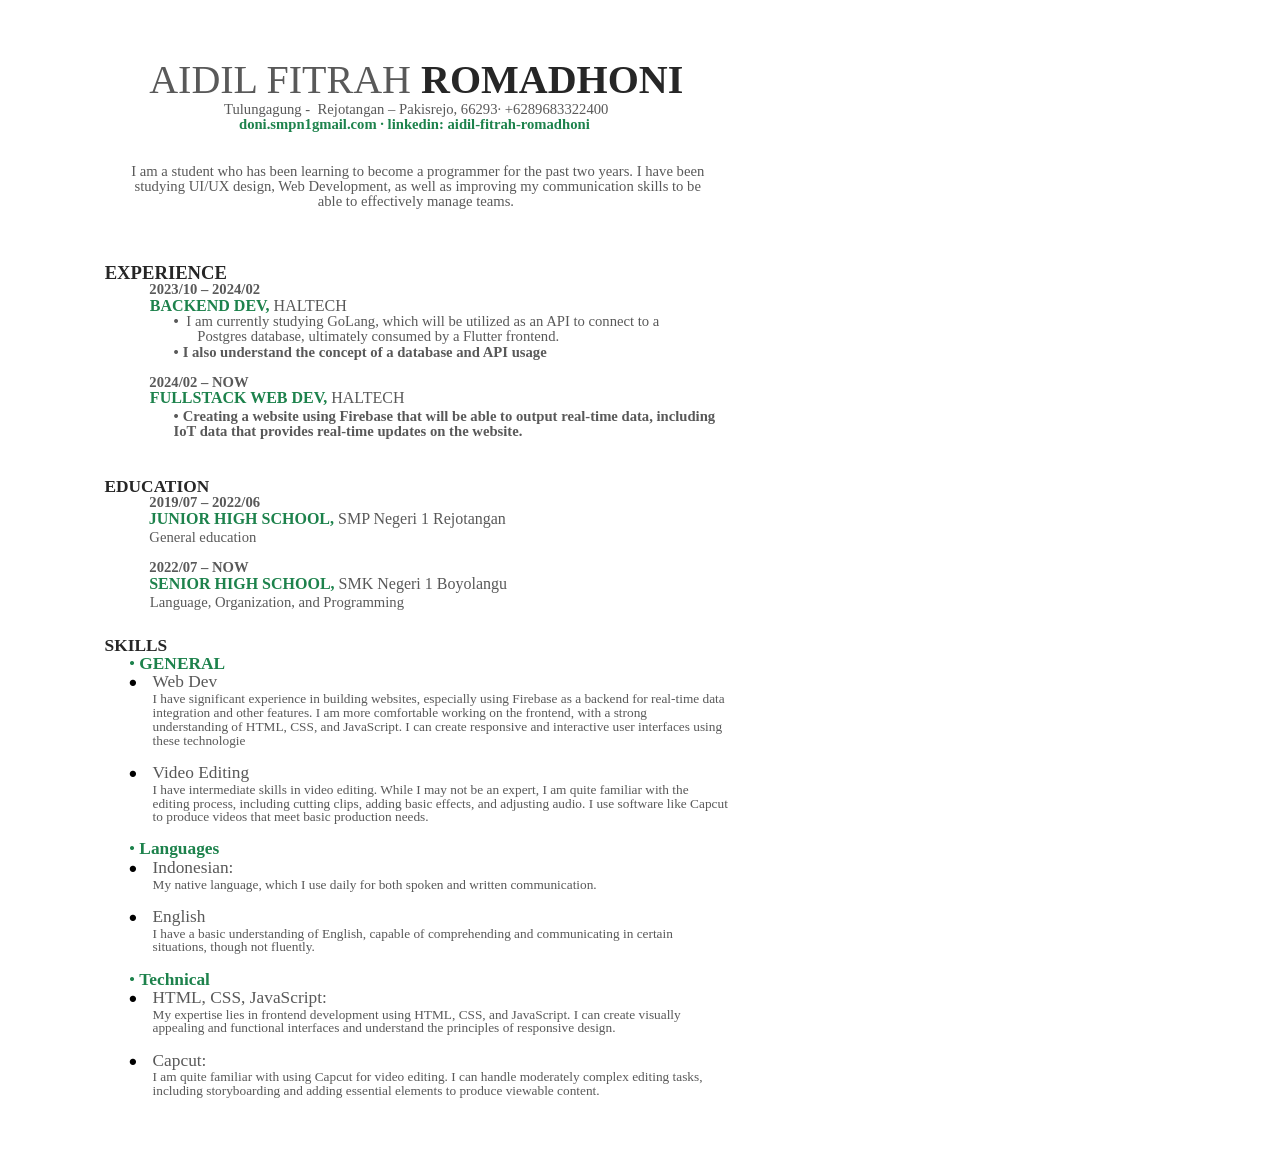
<file: CV.AidilFitrahRomadhoni.html>
<html><head><meta content="text/html; charset=UTF-8" http-equiv="content-type"><style type="text/css">@import url(https://themes.googleusercontent.com/fonts/css?kit=fpjTOVmNbO4Lz34iLyptLU6URoVWdvrt6olE8F0BqMIqHRdycFbaa49uhq8ou3xL);.lst-kix_2m1itpndxcak-0>li:before{content:"\0025cf   "}ul.lst-kix_6mj8qdar7wzl-8{list-style-type:none}ul.lst-kix_6mj8qdar7wzl-7{list-style-type:none}ul.lst-kix_6mj8qdar7wzl-6{list-style-type:none}ul.lst-kix_7xye9syu69o3-7{list-style-type:none}ul.lst-kix_7xye9syu69o3-8{list-style-type:none}ul.lst-kix_7xye9syu69o3-5{list-style-type:none}ul.lst-kix_7xye9syu69o3-6{list-style-type:none}.lst-kix_2m1itpndxcak-5>li:before{content:"\0025a0   "}ul.lst-kix_7xye9syu69o3-3{list-style-type:none}ul.lst-kix_7xye9syu69o3-4{list-style-type:none}.lst-kix_2m1itpndxcak-4>li:before{content:"\0025cb   "}ul.lst-kix_7xye9syu69o3-1{list-style-type:none}ul.lst-kix_7xye9syu69o3-2{list-style-type:none}ul.lst-kix_7xye9syu69o3-0{list-style-type:none}.lst-kix_2m1itpndxcak-2>li:before{content:"\0025a0   "}.lst-kix_2m1itpndxcak-1>li:before{content:"\0025cb   "}.lst-kix_2m1itpndxcak-3>li:before{content:"\0025cf   "}.lst-kix_7xye9syu69o3-5>li:before{content:"\0025a0   "}.lst-kix_7xye9syu69o3-3>li:before{content:"\0025cf   "}.lst-kix_7xye9syu69o3-4>li:before{content:"\0025cb   "}.lst-kix_2m1itpndxcak-6>li:before{content:"\0025cf   "}.lst-kix_7xye9syu69o3-1>li:before{content:"\0025cb   "}.lst-kix_7xye9syu69o3-2>li:before{content:"\0025a0   "}.lst-kix_2m1itpndxcak-7>li:before{content:"\0025cb   "}.lst-kix_6mj8qdar7wzl-0>li:before{content:"\0025cf   "}.lst-kix_2m1itpndxcak-8>li:before{content:"\0025a0   "}.lst-kix_7xye9syu69o3-0>li:before{content:"\0025cf   "}ul.lst-kix_2m1itpndxcak-0{list-style-type:none}ul.lst-kix_2m1itpndxcak-1{list-style-type:none}.lst-kix_kysqzptscz1-8>li:before{content:"\0025a0   "}ul.lst-kix_2m1itpndxcak-2{list-style-type:none}ul.lst-kix_2m1itpndxcak-3{list-style-type:none}ul.lst-kix_2m1itpndxcak-4{list-style-type:none}ul.lst-kix_2m1itpndxcak-5{list-style-type:none}ul.lst-kix_2m1itpndxcak-6{list-style-type:none}.lst-kix_kysqzptscz1-5>li:before{content:"\0025a0   "}.lst-kix_kysqzptscz1-6>li:before{content:"\0025cf   "}.lst-kix_kysqzptscz1-7>li:before{content:"\0025cb   "}ul.lst-kix_grc6ayqw9inv-5{list-style-type:none}ul.lst-kix_grc6ayqw9inv-6{list-style-type:none}ul.lst-kix_grc6ayqw9inv-7{list-style-type:none}ul.lst-kix_grc6ayqw9inv-8{list-style-type:none}ul.lst-kix_grc6ayqw9inv-1{list-style-type:none}ul.lst-kix_grc6ayqw9inv-2{list-style-type:none}ul.lst-kix_grc6ayqw9inv-3{list-style-type:none}ul.lst-kix_grc6ayqw9inv-4{list-style-type:none}ul.lst-kix_grc6ayqw9inv-0{list-style-type:none}.lst-kix_kysqzptscz1-1>li:before{content:"\0025cb   "}.lst-kix_kysqzptscz1-0>li:before{content:"\0025cf   "}.lst-kix_kysqzptscz1-2>li:before{content:"\0025a0   "}ul.lst-kix_6mj8qdar7wzl-5{list-style-type:none}ul.lst-kix_6mj8qdar7wzl-4{list-style-type:none}ul.lst-kix_6mj8qdar7wzl-3{list-style-type:none}.lst-kix_kysqzptscz1-4>li:before{content:"\0025cb   "}ul.lst-kix_6mj8qdar7wzl-2{list-style-type:none}ul.lst-kix_6mj8qdar7wzl-1{list-style-type:none}.lst-kix_kysqzptscz1-3>li:before{content:"\0025cf   "}ul.lst-kix_6mj8qdar7wzl-0{list-style-type:none}.lst-kix_pigpsif9zxv-8>li:before{content:"\0025a0   "}.lst-kix_pigpsif9zxv-6>li:before{content:"\0025cf   "}.lst-kix_pigpsif9zxv-7>li:before{content:"\0025cb   "}.lst-kix_grc6ayqw9inv-1>li:before{content:"\0025cb   "}.lst-kix_pigpsif9zxv-5>li:before{content:"\0025a0   "}.lst-kix_grc6ayqw9inv-0>li:before{content:"\0025cf   "}.lst-kix_grc6ayqw9inv-4>li:before{content:"\0025cb   "}.lst-kix_pigpsif9zxv-3>li:before{content:"\0025cf   "}.lst-kix_grc6ayqw9inv-3>li:before{content:"\0025cf   "}.lst-kix_pigpsif9zxv-4>li:before{content:"\0025cb   "}.lst-kix_grc6ayqw9inv-2>li:before{content:"\0025a0   "}ul.lst-kix_pigpsif9zxv-3{list-style-type:none}ul.lst-kix_pigpsif9zxv-2{list-style-type:none}ul.lst-kix_pigpsif9zxv-1{list-style-type:none}.lst-kix_grc6ayqw9inv-7>li:before{content:"\0025cb   "}ul.lst-kix_pigpsif9zxv-0{list-style-type:none}.lst-kix_pigpsif9zxv-1>li:before{content:"\0025cb   "}.lst-kix_pigpsif9zxv-2>li:before{content:"\0025a0   "}.lst-kix_grc6ayqw9inv-8>li:before{content:"\0025a0   "}.lst-kix_grc6ayqw9inv-5>li:before{content:"\0025a0   "}ul.lst-kix_pigpsif9zxv-8{list-style-type:none}ul.lst-kix_pigpsif9zxv-7{list-style-type:none}ul.lst-kix_pigpsif9zxv-6{list-style-type:none}.lst-kix_pigpsif9zxv-0>li:before{content:"\0025cf   "}ul.lst-kix_pigpsif9zxv-5{list-style-type:none}.lst-kix_grc6ayqw9inv-6>li:before{content:"\0025cf   "}ul.lst-kix_pigpsif9zxv-4{list-style-type:none}ul.lst-kix_2m1itpndxcak-7{list-style-type:none}ul.lst-kix_2m1itpndxcak-8{list-style-type:none}.lst-kix_6mj8qdar7wzl-4>li:before{content:"\0025cb   "}.lst-kix_6mj8qdar7wzl-6>li:before{content:"\0025cf   "}.lst-kix_6mj8qdar7wzl-3>li:before{content:"\0025cf   "}.lst-kix_6mj8qdar7wzl-7>li:before{content:"\0025cb   "}.lst-kix_6mj8qdar7wzl-2>li:before{content:"\0025a0   "}.lst-kix_6mj8qdar7wzl-8>li:before{content:"\0025a0   "}.lst-kix_6mj8qdar7wzl-1>li:before{content:"\0025cb   "}ul.lst-kix_kysqzptscz1-7{list-style-type:none}ul.lst-kix_kysqzptscz1-6{list-style-type:none}ul.lst-kix_kysqzptscz1-5{list-style-type:none}ul.lst-kix_kysqzptscz1-4{list-style-type:none}ul.lst-kix_kysqzptscz1-3{list-style-type:none}ul.lst-kix_kysqzptscz1-2{list-style-type:none}ul.lst-kix_kysqzptscz1-1{list-style-type:none}ul.lst-kix_kysqzptscz1-0{list-style-type:none}.lst-kix_7xye9syu69o3-6>li:before{content:"\0025cf   "}.lst-kix_7xye9syu69o3-7>li:before{content:"\0025cb   "}.lst-kix_6mj8qdar7wzl-5>li:before{content:"\0025a0   "}ul.lst-kix_kysqzptscz1-8{list-style-type:none}.lst-kix_7xye9syu69o3-8>li:before{content:"\0025a0   "}li.li-bullet-0:before{margin-left:-18pt;white-space:nowrap;display:inline-block;min-width:18pt}ol{margin:0;padding:0}table td,table th{padding:0}.c6{color:#000000;font-weight:700;text-decoration:none;vertical-align:baseline;font-size:13pt;font-family:"Calibri";font-style:normal}.c2{color:#595959;font-weight:400;text-decoration:none;vertical-align:baseline;font-size:11pt;font-family:"Calibri";font-style:normal}.c15{margin-left:36pt;padding-top:0.8pt;padding-left:0pt;padding-bottom:0pt;line-height:1.0223182439804077;text-align:left;margin-right:63.9pt}.c27{margin-left:69.6pt;padding-top:0.2pt;text-indent:-17.9pt;padding-bottom:0pt;line-height:1.023834228515625;text-align:left;margin-right:34.5pt}.c5{margin-left:36pt;padding-top:0.8pt;padding-bottom:0pt;line-height:1.0223182439804077;text-align:left;margin-right:0pt}.c30{margin-left:14pt;padding-top:24.2pt;padding-bottom:0pt;line-height:1.0136102437973022;text-align:center;margin-right:11.7pt}.c13{margin-left:33.6pt;padding-top:0pt;padding-bottom:0pt;line-height:1.0;text-align:left}.c23{margin-left:33.5pt;padding-top:0.7pt;padding-bottom:0pt;line-height:1.0;text-align:left}.c37{margin-left:34pt;padding-top:2.5pt;padding-bottom:0pt;line-height:1.0;text-align:left}.c25{margin-left:51.7pt;padding-top:2.5pt;padding-bottom:0pt;line-height:1.0;text-align:left}.c3{margin-left:51.7pt;padding-top:0.4pt;padding-bottom:0pt;line-height:1.0;text-align:left}.c20{margin-left:0.1pt;padding-top:5.8pt;padding-bottom:0pt;line-height:1.0;text-align:left}.c38{margin-left:33.6pt;padding-top:2.7pt;padding-bottom:0pt;line-height:1.0;text-align:left}.c10{margin-left:18.3pt;padding-top:0.6pt;padding-bottom:0pt;line-height:1.0;text-align:left}.c8{margin-left:33.1pt;padding-top:0.7pt;padding-bottom:0pt;line-height:1.0;text-align:left}.c28{margin-left:33.6pt;padding-top:11.4pt;padding-bottom:0pt;line-height:1.0;text-align:left}.c1{margin-left:34pt;padding-top:0.7pt;padding-bottom:0pt;line-height:1.0;text-align:left}.c36{padding-top:0pt;padding-bottom:0pt;line-height:1.0;text-align:center}.c4{text-decoration:none;vertical-align:baseline;font-size:11pt;font-style:normal}.c17{font-size:30pt;font-family:"Georgia";color:#262626;font-weight:700}.c7{font-size:12pt;font-family:"Calibri";color:#1d824c;font-weight:700}.c24{padding-top:29.2pt;padding-bottom:0pt;line-height:1.0;text-align:left}.c31{font-size:30pt;font-family:"Georgia";color:#595959;font-weight:400}.c18{padding-top:20.2pt;padding-bottom:0pt;line-height:1.0;text-align:left}.c39{padding-top:0.4pt;padding-bottom:0pt;line-height:1.0;text-align:center}.c33{padding-top:1.4pt;padding-bottom:0pt;line-height:1.0;text-align:center}.c29{font-family:"Noto Sans Symbols";color:#1d824c;font-weight:400}.c19{color:#1d824c;font-weight:700;font-family:"Calibri"}.c35{color:#595959;font-weight:400;font-family:"Arial"}.c0{font-family:"Calibri";color:#595959;font-weight:700}.c32{background-color:#ffffff;max-width:467.5pt;padding:39.3pt 72.1pt 46.3pt 72.4pt}.c9{font-family:"Calibri";color:#595959;font-weight:400}.c26{color:#262626;font-weight:700;font-family:"Georgia"}.c11{text-decoration:none;vertical-align:baseline;font-style:normal}.c16{padding:0;margin:0}.c34{font-size:14pt}.c22{height:11pt}.c14{font-size:13pt}.c12{font-size:12pt}.c21{font-size:10pt}.title{padding-top:24pt;color:#000000;font-weight:700;font-size:36pt;padding-bottom:6pt;font-family:"Arial";line-height:1.15;page-break-after:avoid;orphans:2;widows:2;text-align:left}.subtitle{padding-top:18pt;color:#666666;font-size:24pt;padding-bottom:4pt;font-family:"Georgia";line-height:1.15;page-break-after:avoid;font-style:italic;orphans:2;widows:2;text-align:left}li{color:#000000;font-size:11pt;font-family:"Arial"}p{margin:0;color:#000000;font-size:11pt;font-family:"Arial"}h1{padding-top:24pt;color:#000000;font-weight:700;font-size:24pt;padding-bottom:6pt;font-family:"Arial";line-height:1.15;page-break-after:avoid;orphans:2;widows:2;text-align:left}h2{padding-top:18pt;color:#000000;font-weight:700;font-size:18pt;padding-bottom:4pt;font-family:"Arial";line-height:1.15;page-break-after:avoid;orphans:2;widows:2;text-align:left}h3{padding-top:14pt;color:#000000;font-weight:700;font-size:14pt;padding-bottom:4pt;font-family:"Arial";line-height:1.15;page-break-after:avoid;orphans:2;widows:2;text-align:left}h4{padding-top:12pt;color:#000000;font-weight:700;font-size:12pt;padding-bottom:2pt;font-family:"Arial";line-height:1.15;page-break-after:avoid;orphans:2;widows:2;text-align:left}h5{padding-top:11pt;color:#000000;font-weight:700;font-size:11pt;padding-bottom:2pt;font-family:"Arial";line-height:1.15;page-break-after:avoid;orphans:2;widows:2;text-align:left}h6{padding-top:10pt;color:#000000;font-weight:700;font-size:10pt;padding-bottom:2pt;font-family:"Arial";line-height:1.15;page-break-after:avoid;orphans:2;widows:2;text-align:left}</style></head><body class="c32 doc-content"><p class="c36"><span class="c31">AIDIL FITRAH </span><span class="c17">ROMADHONI</span></p><p class="c33"><span class="c9">Tulungagung - </span><span class="c2">&nbsp;</span><span class="c9">Rejotangan </span><span class="c2">&ndash; </span><span class="c9">Pakisrejo, 66293</span><span class="c2">&middot; +628</span><span class="c9">9683322400</span></p><p class="c39"><span class="c19">doni.smpn1</span><span class="c4 c19">gmail.com &middot; linkedin: </span><span class="c19">aidil-fitrah-romadhoni</span><span class="c4 c19">&nbsp;</span></p><p class="c30"><span class="c9">I am a student who has been learning to become a programmer for the past two years. I have been studying UI/UX design, Web Development, as well as improving my communication skills to be able to effectively manage teams.</span><span class="c2">&nbsp;</span></p><p class="c30 c22"><span class="c2"></span></p><p class="c20"><span class="c26 c11 c34">EXPERIENCE </span></p><p class="c13"><span class="c4 c0">20</span><span class="c0">23</span><span class="c4 c0">/10 &ndash; </span><span class="c0">2024/02</span><span class="c4 c0">&nbsp;</span></p><p class="c1"><span class="c7">BACKEND DEV</span><span class="c7 c11">, </span><span class="c9 c12">HALTECH</span></p><p class="c27"><span class="c4 c35">&bull; </span><span class="c9">&nbsp;I am currently studying GoLang, which will be utilized as an API to connect to a Postgres database, ultimately consumed by a Flutter frontend.</span><span class="c2">&nbsp;</span></p><p class="c3"><span class="c4 c35">&bull; </span><span class="c4 c0">I also understand the concept of a database and API usage</span></p><p class="c28"><span class="c4 c0">202</span><span class="c0">4</span><span class="c0 c4">/0</span><span class="c0">2</span><span class="c4 c0">&nbsp;&ndash; </span><span class="c0">NOW</span></p><p class="c1"><span class="c7">FULLSTACK WEB DEV</span><span class="c7 c11">, </span><span class="c9 c12">HALTECH</span></p><p class="c25"><span class="c4 c35">&bull; </span><span class="c0">Creating a website using Firebase that will be able to output real-time data, including IoT data that provides real-time updates on the website.</span></p><p class="c24"><span class="c26 c11 c14">EDUCATION </span></p><p class="c13"><span class="c4 c0">201</span><span class="c0">9</span><span class="c4 c0">/07 &ndash; 20</span><span class="c0">22</span><span class="c4 c0">/06 </span></p><p class="c8"><span class="c7 c11">JUNIOR HIGH SCHOOL, </span><span class="c9 c11 c12">SMP</span><span class="c9 c12">&nbsp;Negeri 1 Rejotangan</span></p><p class="c38"><span class="c2">General education </span></p><p class="c28"><span class="c4 c0">20</span><span class="c0">22</span><span class="c4 c0">/07 &ndash; </span><span class="c0">NOW</span></p><p class="c23"><span class="c7 c11">SENIOR HIGH SCHOOL, </span><span class="c9 c12">SMK Negeri 1 Boyolangu</span></p><p class="c37"><span class="c2">Language, </span><span class="c9">Organization</span><span class="c2">, </span><span class="c9">and Programming</span></p><p class="c18"><span class="c11 c14 c26">SKILLS </span></p><p class="c10"><span class="c29 c11 c14">&bull; </span><span class="c19 c11 c14">GENERAL </span></p><ul class="c16 lst-kix_grc6ayqw9inv-0 start"><li class="c15 li-bullet-0"><span class="c9 c14">Web Dev</span></li></ul><p class="c5"><span class="c9 c11 c21">I have significant experience in building websites, especially using Firebase as a backend for real-time data integration and other features. I am more comfortable working on the frontend, with a strong </span></p><p class="c5"><span class="c9 c11 c21">understanding of HTML, CSS, and JavaScript. I can create responsive and interactive user interfaces using these technologie</span></p><p class="c5 c22"><span class="c9 c11 c21"></span></p><ul class="c16 lst-kix_grc6ayqw9inv-0"><li class="c15 li-bullet-0"><span class="c9 c14">Video Editing</span></li></ul><p class="c5"><span class="c9 c11 c21">I have intermediate skills in video editing. While I may not be an expert, I am quite familiar with the editing process, including cutting clips, adding basic effects, and adjusting audio. I use software like Capcut to produce videos that meet basic production needs.</span></p><p class="c5 c22"><span class="c9 c11 c21"></span></p><p class="c10"><span class="c14 c29">&bull; </span><span class="c19 c11 c14">Languages</span></p><ul class="c16 lst-kix_grc6ayqw9inv-0"><li class="c15 li-bullet-0"><span class="c9 c14">Indonesian:</span></li></ul><p class="c5"><span class="c9 c11 c21">My native language, which I use daily for both spoken and written communication.</span></p><p class="c5 c22"><span class="c9 c11 c21"></span></p><ul class="c16 lst-kix_grc6ayqw9inv-0"><li class="c15 li-bullet-0"><span class="c9 c14">English</span></li></ul><p class="c5"><span class="c9 c11 c21">I have a basic understanding of English, capable of comprehending and communicating in certain situations, though not fluently.</span></p><p class="c5 c22"><span class="c9 c11 c21"></span></p><p class="c10"><span class="c29 c14">&bull; </span><span class="c19 c11 c14">Technical</span></p><ul class="c16 lst-kix_grc6ayqw9inv-0"><li class="c15 li-bullet-0"><span class="c9 c14">HTML, CSS, JavaScript:</span></li></ul><p class="c5"><span class="c9 c11 c21">My expertise lies in frontend development using HTML, CSS, and JavaScript. I can create visually appealing and functional interfaces and understand the principles of responsive design.</span></p><p class="c5 c22"><span class="c9 c11 c21"></span></p><ul class="c16 lst-kix_grc6ayqw9inv-0"><li class="c15 li-bullet-0"><span class="c9 c14">Capcut:</span></li></ul><p class="c5"><span class="c9 c11 c21">I am quite familiar with using Capcut for video editing. I can handle moderately complex editing tasks, including storyboarding and adding essential elements to produce viewable content.</span></p></body></html>
</file>
